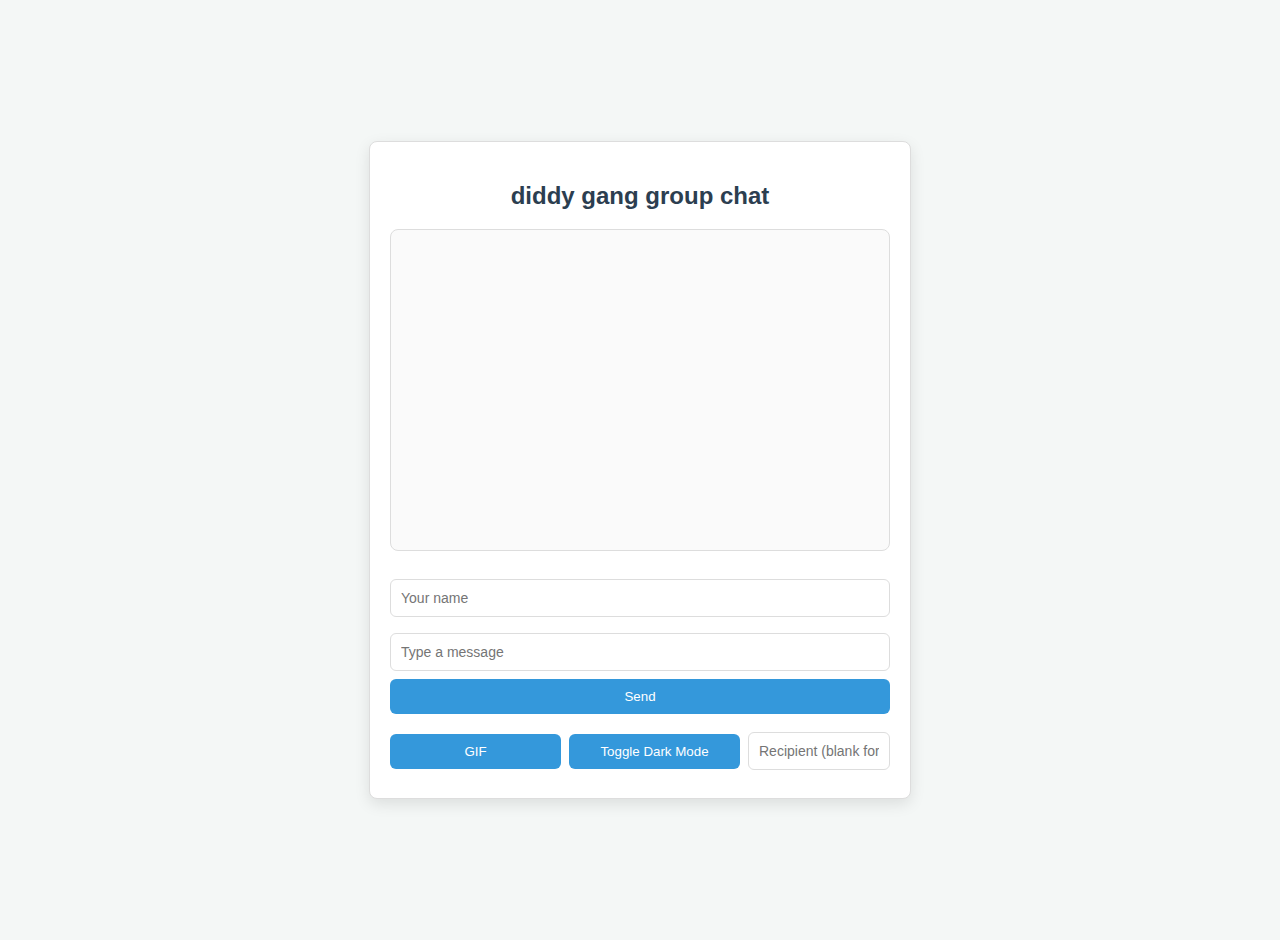
<file: index.html>
<!DOCTYPE html>
<html>
<head>
  <meta charset="UTF-8" />
  <title>CHAT!?!?!?!?!</title>
  <style>
    body {
      font-family: 'Arial', sans-serif;
      background-color: #f4f7f6;
      color: #333;
      margin: 0;
      padding: 20px;
      display: flex;
      justify-content: center;
      align-items: center;
      min-height: 100vh;
    }
    .container {
      background-color: #fff;
      box-shadow: 0 5px 15px rgba(0,0,0,0.1);
      border-radius: 8px;
      padding: 20px;
      width: 100%;
      max-width: 500px;
      border: 1px solid #ddd;
    }
    h2 {
      text-align: center;
      font-size: 24px;
      color: #2c3e50;
    }
    #chat {
      border: 1px solid #ddd;
      padding: 10px;
      height: 300px;
      overflow-y: auto;
      margin-bottom: 20px;
      border-radius: 8px;
      background-color: #fafafa;
      scroll-behavior: smooth;
    }
    .msg {
      margin-bottom: 12px;
      padding: 10px;
      border-radius: 6px;
      background-color: #ecf0f1;
      transition: background-color 0.3s ease;
    }
    .msg:hover { background-color: #d0d8df; }
    .user-msg { background-color: #3498db; color: white; text-align: right; }
    .other-msg { background-color: #95a5a6; color: white; text-align: left; }
    .admin-msg { background-color: #e74c3c; color: white; text-align: center; font-weight: bold; }
    .system-msg { background-color: #9b59b6; color: white; text-align: center; font-style: italic; }
    .private-msg {
      background-color: #2ecc71; color: white; padding: 10px; border-radius: 6px; margin-bottom: 12px;
      transition: background-color 0.3s ease;
    }
    .private-msg.dark-mode { background-color: #27ae60; }
    input, .controls input {
      padding: 10px; margin: 8px 0; border-radius: 6px; border: 1px solid #ddd; font-size: 14px;
    }
    input { width: calc(100% - 22px); }
    button {
      padding: 10px 20px; background-color: #3498db; color: white; border: none; border-radius: 6px;
      cursor: pointer; width: 100%;
    }
    button:hover { background-color: #2980b9; }
    #typingIndicator { font-style: italic; color: #3498db; display: none; }

    /* Admin/password modals */
    #adminModal, #passwordModal {
      display: none; position: fixed; z-index: 9999; top: 0; left: 0;
      width: 100vw; height: 100vh; background: rgba(0,0,0,1);
      justify-content: center; align-items: center;
    }
    #adminModalContent, #passwordModalContent {
      background: #fff; padding: 30px; border-radius: 10px; width: 90%; max-width: 400px; text-align: center;
    }
    #adminModalContent input, #passwordModalContent input,
    #adminModalContent button, #passwordModalContent button {
      width: 100%; margin-top: 15px;
    }

    /* GIF modal */
    #gifModal {
      display: none; position: fixed; z-index: 9998; top: 0; left: 0;
      width: 100vw; height: 100vh; background: rgba(0,0,0,0.8);
      justify-content: center; align-items: center;
    }
    #gifModalContent {
      background: #fff; border-radius: 8px; padding: 20px; width: 90%; max-width: 600px;
      max-height: 80vh; overflow-y: auto; position: relative;
    }
    #gifModalContent h3 { margin-top: 0; }
    #gifModalContent input { width: calc(100% - 22px); }
    #gifResults {
      display: grid; grid-template-columns: repeat(auto-fill,minmax(100px,1fr));
      gap: 10px; margin-top: 10px;
    }
    #gifResults img {
      width: 100%; height: auto; cursor: pointer; border-radius: 4px;
    }
    #closeGifModal {
      position: absolute; top: 10px; right: 10px; background: #e74c3c; padding: 5px 10px;
      border: none; color: white; border-radius: 4px; cursor: pointer;
    }

    /* Controls row */
    .controls {
      display: flex; align-items: center; margin-top: 10px; gap: 8px;
    }
    .controls input { width: 120px; margin-left: auto; }

    /* Dark mode */
    body.dark-mode { background-color: #1c1c1c; color: #ecf0f1; }
    .container.dark-mode { background-color: #2c3e50; border: 1px solid #34495e; }
    .msg.dark-mode { background-color: #34495e; color: #ecf0f1; }
    .user-msg.dark-mode { background-color: #2980b9; color: white; }
    .other-msg.dark-mode { background-color: #7f8c8d; color: white; }
    .admin-msg.dark-mode { background-color: #c0392b; color: white; }
    .system-msg.dark-mode { background-color: #8e44ad; color: white; }
  </style>
</head>
<body>
  <div class="container">
    <h2>diddy gang group chat</h2>
    <div id="chat"></div>
    <div id="typingIndicator">Someone is typing...</div>

    <input id="name" placeholder="Your name" />
    <input id="message" placeholder="Type a message" />
    <button onclick="sendMessage()">Send</button>

    <div class="controls">
      <button id="openGifBtn" onclick="openGifModal()">GIF</button>
      <button id="themeButton" onclick="toggleTheme()">Toggle Dark Mode</button>
      <input id="recipient" placeholder="Recipient (blank for all)" />
    </div>
  </div>

  <!-- Admin & password modals -->
  <div id="adminModal">
    <div id="adminModalContent">
      <h3>ADMIN Access</h3>
      <p>Enter the admin password:</p>
      <input type="password" id="adminPassword" placeholder="Password" />
      <button onclick="checkAdminPassword()">Submit</button>
    </div>
  </div>
  <div id="passwordModal">
    <div id="passwordModalContent">
      <h3>Enter Password</h3>
      <p>Please enter the password:</p>
      <input type="password" id="passwordInput" placeholder="Password" />
      <button onclick="checkPassword()">Submit</button>
    </div>
  </div>

  <!-- GIPHY Search Modal -->
  <div id="gifModal">
    <div id="gifModalContent">
      <button id="closeGifModal" onclick="closeGifModal()">X</button>
      <h3>Search GIFs</h3>
      <input id="gifSearch" placeholder="e.g. cat" />
      <button onclick="searchGifs()">Search</button>
      <div id="gifResults"></div>
    </div>
  </div>

  <script src="https://cdn.ably.io/lib/ably.min-1.js"></script>
  <script>
    const API_KEY = 'Gl5tWVEBLD73PT1VINwqZQv4vRp7HLcA';
    const ably = new Ably.Realtime('DzH_IA.srBHdw:QKajb5GPaN6xCQLKHtZybph5FKAhBgA5rVtRQyj0Gn4');
    const channel = ably.channels.get('chat-room');
    let hasJoined = false, locked = false, darkMode = false;
    const chatEl = document.getElementById('chat');
    const nameInput = document.getElementById('name');
    const messageInput = document.getElementById('message');
    const recipientInput = document.getElementById('recipient');
    const typingIndicator = document.getElementById('typingIndicator');
    const passwordModal = document.getElementById('passwordModal');
    const adminModal = document.getElementById('adminModal');
    const gifModal = document.getElementById('gifModal');
    const gifResults = document.getElementById('gifResults');

    const facts = [
      "Honey never spoils.",
      "Bananas are berries, but strawberries aren’t.",
      "A day on Venus is longer than a year on Venus.",
      "Octopuses have three hearts.",
      "There are more trees on Earth than stars in the Milky Way."
    ];

    // Initial password gate
    window.onload = () => { passwordModal.style.display = 'flex'; };

    function checkPassword(){
      if(document.getElementById('passwordInput').value === 'Goldfish3000'){
        passwordModal.style.display = 'none';
        alert('Password accepted!');
      } else {
        alert('Incorrect password.');
      }
    }

    nameInput.addEventListener('blur', () => {
      const u = nameInput.value.trim();
      if(!u || hasJoined) return;
      if(u.toUpperCase() === 'ADMIN'){
        adminModal.style.display = 'flex';
        document.getElementById('adminPassword').value = '';
      } else enterPresence(u);
    });

    function checkAdminPassword(){
      if(document.getElementById('adminPassword').value === '06182011$'){
        adminModal.style.display = 'none';
        enterPresence('ADMIN');
      } else {
        alert('Incorrect password. Refreshing...');
        location.reload();
      }
    }

    function enterPresence(name){
      channel.presence.enter({ name });
      hasJoined = true;
    }

    // Typing indicator
    let typingTimeout;
    messageInput.addEventListener('input', () => {
      if(!hasJoined || locked) return;
      clearTimeout(typingTimeout);
      channel.publish('typing', { name: nameInput.value });
      typingTimeout = setTimeout(() => {
        channel.publish('stopTyping', { name: nameInput.value });
      }, 1000);
    });
    channel.subscribe('typing', msg => {
      if(msg.data.name !== nameInput.value) typingIndicator.style.display = 'block';
    });
    channel.subscribe('stopTyping', msg => {
      if(msg.data.name !== nameInput.value) typingIndicator.style.display = 'none';
    });

    // Presence join/leave announcements
    channel.presence.subscribe('enter', member => {
      if(member.data.name !== nameInput.value.trim()) {
        appendMessage('System', `${member.data.name} joined`, 'system');
      }
    });
    channel.presence.subscribe('leave', member => {
      appendMessage('System', `${member.data.name} left`, 'system');
    });

    // Send or command
    function sendMessage(){
      if(passwordModal.style.display === 'flex') return;
      const name = nameInput.value.trim();
      const raw = messageInput.value.trim();
      const to = recipientInput.value.trim();
      if(!name || !raw) return;
      if(locked && name.toLowerCase() !== 'admin'){
        alert('Chat is locked!'); return;
      }
      // Private
      if(to){
        channel.publish('private-message', { from: name, to, message: raw });
        messageInput.value = '';
        messageInput.focus();
        return;
      }
      const cmd = raw.toUpperCase();
      // Everyone commands
      if(cmd === '!HELP'){
        channel.publish('message', { name:'System', message:'Everyone: !help, !roll, !fact — Admin: !lock, !unlock, !clear, !theme' });
      } else if(cmd === '!ROLL'){
        const roll=Math.floor(Math.random()*100)+1;
        channel.publish('message', { name:'System', message:`${name} rolled a ${roll} 🎲` });
      } else if(cmd === '!FACT'){
        const fact=facts[Math.floor(Math.random()*facts.length)];
        channel.publish('message', { name:'System', message:fact });
      }
      // Admin commands
      else if(name.toLowerCase() === 'admin'){
        if(cmd === '!CLEAR'){ channel.publish('clear', {}); }
        else if(cmd === '!LOCK'){ channel.publish('lock', {}); }
        else if(cmd === '!UNLOCK'){ channel.publish('unlock', {}); }
        else if(cmd === '!THEME'){ channel.publish('theme', {}); }
        else if(cmd === '!RESTART'){ channel.publish('restart', {}); }
      }
      // Regular public
      else {
        channel.publish('message', { name, message: raw });
      }
      messageInput.value = '';
      messageInput.focus();
    }

    // Append message helpers with timestamp
    function appendMessage(name, text, type='message'){
      const div = document.createElement('div');
      div.classList.add(type === 'message' ? 'msg' : type + '-msg');
      const up = name.toUpperCase();
      if(up === 'ADMIN') div.classList.add('admin-msg');
      else if(name === 'System') div.classList.add('system-msg');
      else if(type === 'message')
        div.classList.add(name === nameInput.value.trim() ? 'user-msg' : 'other-msg');
      if(darkMode) div.classList.add('dark-mode');

      const time = new Date().toLocaleTimeString([], { hour: '2-digit', minute: '2-digit' });
      // GIF?
      if(text.startsWith('[GIF]')){
        const url = text.slice(5).trim();
        div.innerHTML = `<strong>${name}</strong> <small>${time}</small><br>`;
        const img = document.createElement('img');
        img.src = url;
        img.style.maxWidth = '100%';
        div.appendChild(img);
      } else {
        div.innerHTML = `<strong>${name}</strong> <small>${time}</small><br>${text}`;
      }

      chatEl.appendChild(div);
      chatEl.scrollTop = chatEl.scrollHeight;
    }

    // Append private with timestamp
    function appendPrivate(data){
      const me = nameInput.value.trim();
      if(data.to !== me && data.from !== me) return;
      const div = document.createElement('div');
      div.classList.add('private-msg');
      if(darkMode) div.classList.add('dark-mode');
      const label = `${data.from} → ${data.to}`;
      const time = new Date().toLocaleTimeString([], { hour: '2-digit', minute: '2-digit' });
      div.innerHTML = `<strong>${label}</strong> <small>${time}</small><br>${data.message}`;
      if(data.from === me) div.style.textAlign = 'right';
      chatEl.appendChild(div);
      chatEl.scrollTop = chatEl.scrollHeight;
    }

    // Subscriptions
    channel.subscribe('message', msg => appendMessage(msg.data.name, msg.data.message, 'message'));
    channel.subscribe('private-message', msg => appendPrivate(msg.data));
    channel.subscribe('clear', () => { chatEl.innerHTML = ''; });
    channel.subscribe('lock', () => { locked = true; appendMessage('System','Chat has been LOCKED by Admin 🔒','system'); });
    channel.subscribe('unlock', () => { locked = false; appendMessage('System','Chat has been UNLOCKED by Admin 🔓','system'); });
    channel.subscribe('theme', () => { toggleTheme(); appendMessage('System','Theme toggled by Admin 🌗','system'); });
    channel.subscribe('restart', () => { alert('Admin triggered a restart. Refreshing...'); location.reload(); });

    // Theme toggle
    const themeBtn = document.getElementById('themeButton');
    function toggleTheme(){
      darkMode = !darkMode;
      document.body.classList.toggle('dark-mode', darkMode);
      document.querySelector('.container').classList.toggle('dark-mode', darkMode);
      document.querySelectorAll('.msg, .private-msg').forEach(el => el.classList.toggle('dark-mode', darkMode));
      themeBtn.textContent = darkMode ? '☀️ Light Mode' : '🌙 Dark Mode';
    }

    // GIF modal controls
    function openGifModal(){
      gifResults.innerHTML = '';
      document.getElementById('gifSearch').value = '';
      gifModal.style.display = 'flex';
    }
    function closeGifModal(){
      gifModal.style.display = 'none';
    }
    function searchGifs(){
      const q = document.getElementById('gifSearch').value.trim();
      if(!q) return;
      fetch(`https://api.giphy.com/v1/gifs/search?api_key=${API_KEY}&q=${encodeURIComponent(q)}&limit=12`)
        .then(res => res.json())
        .then(json => {
          gifResults.innerHTML = '';
          json.data.forEach(g => {
            const thumb = g.images.fixed_width_small.url;
            const full = g.images.downsized_medium.url;
            const img = document.createElement('img');
            img.src = thumb;
            img.onclick = () => {
              channel.publish('message',{ name: nameInput.value.trim(), message: `[GIF] ${full}` });
              closeGifModal();
            };
            gifResults.appendChild(img);
          });
        });
    }

    // Keyboard shortcuts
    document.addEventListener('keydown', e => {
      if(e.key === 'Escape'){
        closeGifModal();
        adminModal.style.display = 'none';
        passwordModal.style.display = 'none';
      }
      if(e.key === 'Enter' && document.activeElement === messageInput){
        sendMessage();
      }
      if(e.ctrlKey && e.key.toLowerCase() === 'g'){
        openGifModal();
      }
    });
  </script>
</body>
</html>
</file>
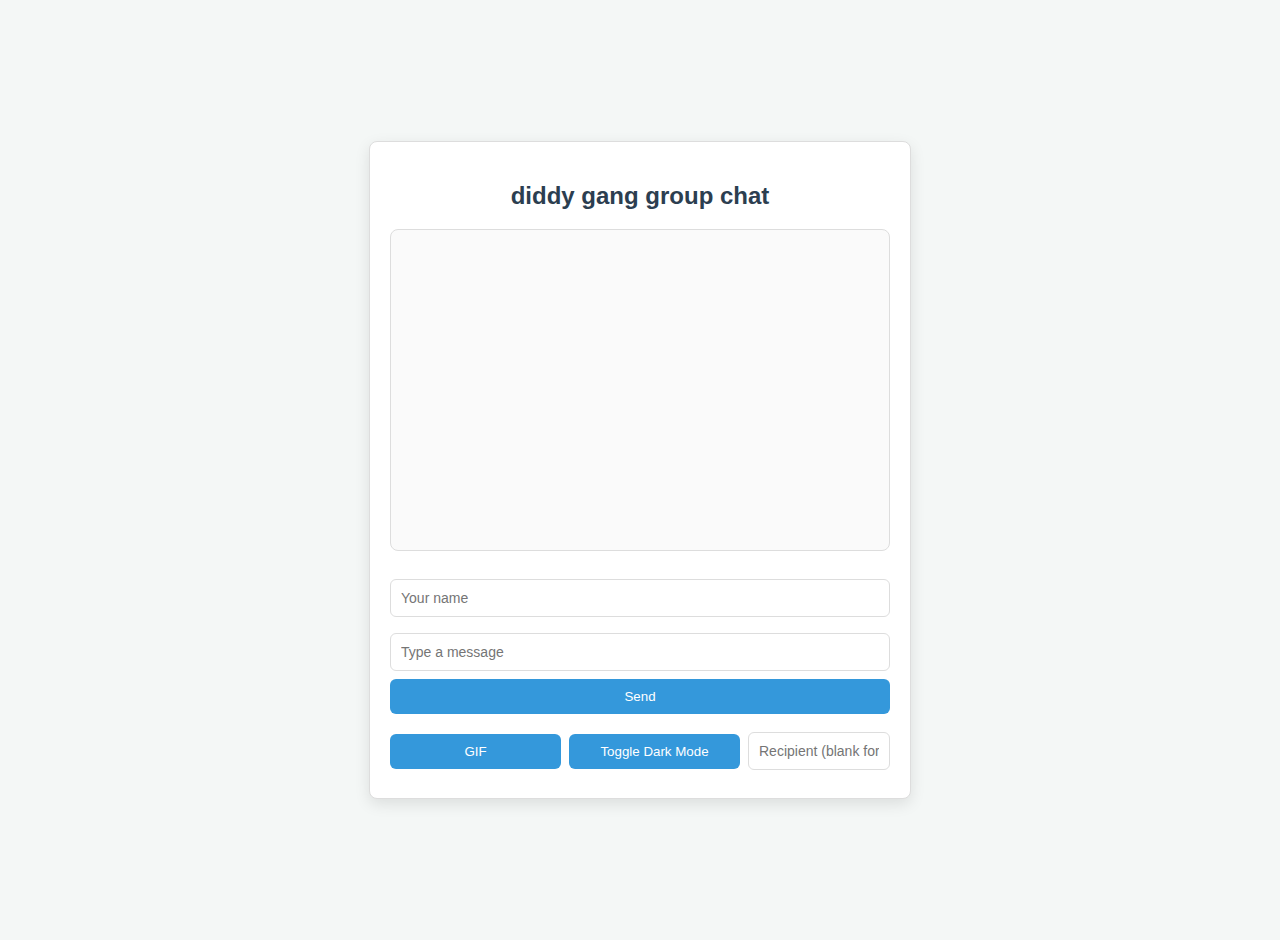
<file: admin.html>
<!DOCTYPE html>
<html>
<head>
  <meta charset="UTF-8" />
  <title>CHAT!?!?!?!?!</title>
  <style>
    body {
      font-family: 'Arial', sans-serif;
      background-color: #f4f7f6;
      color: #333;
      margin: 0;
      padding: 20px;
      display: flex;
      justify-content: center;
      align-items: center;
      min-height: 100vh;
    }
    .container {
      background-color: #fff;
      box-shadow: 0 5px 15px rgba(0,0,0,0.1);
      border-radius: 8px;
      padding: 20px;
      width: 100%;
      max-width: 500px;
      border: 1px solid #ddd;
    }
    h2 {
      text-align: center;
      font-size: 24px;
      color: #2c3e50;
    }
    #chat {
      border: 1px solid #ddd;
      padding: 10px;
      height: 300px;
      overflow-y: auto;
      margin-bottom: 20px;
      border-radius: 8px;
      background-color: #fafafa;
    }
    .msg {
      margin-bottom: 12px;
      padding: 10px;
      border-radius: 6px;
      background-color: #ecf0f1;
      transition: background-color 0.3s ease;
    }
    .msg:hover { background-color: #d0d8df; }
    .user-msg { background-color: #3498db; color: white; text-align: right; }
    .other-msg { background-color: #95a5a6; color: white; text-align: left; }
    .admin-msg { background-color: #e74c3c; color: white; text-align: center; font-weight: bold; }
    .system-msg { background-color: #9b59b6; color: white; text-align: center; font-style: italic; }
    .private-msg {
      background-color: #2ecc71; color: white; padding: 10px; border-radius: 6px; margin-bottom: 12px;
      transition: background-color 0.3s ease;
    }
    .private-msg.dark-mode { background-color: #27ae60; }
    input, .controls input {
      padding: 10px; margin: 8px 0; border-radius: 6px; border: 1px solid #ddd; font-size: 14px;
    }
    input { width: calc(100% - 22px); }
    button {
      padding: 10px 20px; background-color: #3498db; color: white; border: none; border-radius: 6px;
      cursor: pointer; width: 100%;
    }
    button:hover { background-color: #2980b9; }
    #typingIndicator { font-style: italic; color: #3498db; display: none; }

    /* Admin/password modals */
    #adminModal, #passwordModal {
      display: none; position: fixed; z-index: 9999; top: 0; left: 0;
      width: 100vw; height: 100vh; background: rgba(0,0,0,1);
      justify-content: center; align-items: center;
    }
    #adminModalContent, #passwordModalContent {
      background: #fff; padding: 30px; border-radius: 10px; width: 90%; max-width: 400px; text-align: center;
    }
    #adminModalContent input, #passwordModalContent input,
    #adminModalContent button, #passwordModalContent button {
      width: 100%; margin-top: 15px;
    }

    /* GIF modal */
    #gifModal {
      display: none; position: fixed; z-index: 9998; top: 0; left: 0;
      width: 100vw; height: 100vh; background: rgba(0,0,0,0.8);
      justify-content: center; align-items: center;
    }
    #gifModalContent {
      background: #fff; border-radius: 8px; padding: 20px; width: 90%; max-width: 600px;
      max-height: 80vh; overflow-y: auto; position: relative;
    }
    #gifModalContent h3 { margin-top: 0; }
    #gifModalContent input { width: calc(100% - 22px); }
    #gifResults {
      display: grid; grid-template-columns: repeat(auto-fill,minmax(100px,1fr));
      gap: 10px; margin-top: 10px;
    }
    #gifResults img {
      width: 100%; height: auto; cursor: pointer; border-radius: 4px;
    }
    #closeGifModal {
      position: absolute; top: 10px; right: 10px; background: #e74c3c; padding: 5px 10px;
      border: none; color: white; border-radius: 4px; cursor: pointer;
    }

    /* Controls row */
    .controls {
      display: flex; align-items: center; margin-top: 10px; gap: 8px;
    }
    .controls input { width: 120px; margin-left: auto; }

    /* Dark mode */
    body.dark-mode { background-color: #1c1c1c; color: #ecf0f1; }
    .container.dark-mode { background-color: #2c3e50; border: 1px solid #34495e; }
    .msg.dark-mode { background-color: #34495e; color: #ecf0f1; }
    .user-msg.dark-mode { background-color: #2980b9; color: white; }
    .other-msg.dark-mode { background-color: #7f8c8d; color: white; }
    .admin-msg.dark-mode { background-color: #c0392b; color: white; }
    .system-msg.dark-mode { background-color: #8e44ad; color: white; }
  </style>
</head>
<body>
  <div class="container">
    <h2>diddy gang group chat</h2>
    <div id="chat"></div>
    <div id="typingIndicator">Someone is typing...</div>

    <input id="name" placeholder="Your name" />
    <input id="message" placeholder="Type a message" />
    <button onclick="sendMessage()">Send</button>

    <div class="controls">
      <button id="openGifBtn" onclick="openGifModal()">GIF</button>
      <button id="themeButton" onclick="toggleTheme()">Toggle Dark Mode</button>
      <input id="recipient" placeholder="Recipient (blank for all)" />
    </div>
  </div>

  <!-- Admin & password modals -->
  <div id="adminModal">
    <div id="adminModalContent">
      <h3>ADMIN Access</h3>
      <p>Enter the admin password:</p>
      <input type="password" id="adminPassword" placeholder="Password" />
      <button onclick="checkAdminPassword()">Submit</button>
    </div>
  </div>
  <div id="passwordModal">
    <div id="passwordModalContent">
      <h3>Enter Password</h3>
      <p>Please enter the password:</p>
      <input type="password" id="passwordInput" placeholder="Password" />
      <button onclick="checkPassword()">Submit</button>
    </div>
  </div>

  <!-- GIPHY Search Modal -->
  <div id="gifModal">
    <div id="gifModalContent">
      <button id="closeGifModal" onclick="closeGifModal()">X</button>
      <h3>Search GIFs</h3>
      <input id="gifSearch" placeholder="e.g. cat" />
      <button onclick="searchGifs()">Search</button>
      <div id="gifResults"></div>
    </div>
  </div>

  <script src="https://cdn.ably.io/lib/ably.min-1.js"></script>
  <script>
    const API_KEY = 'Gl5tWVEBLD73PT1VINwqZQv4vRp7HLcA';
    const ably = new Ably.Realtime('DzH_IA.srBHdw:QKajb5GPaN6xCQLKHtZybph5FKAhBgA5rVtRQyj0Gn4');
    const channel = ably.channels.get('chat-room');
    let hasJoined=false, locked=false, darkMode=false;
    const chatEl=document.getElementById('chat');
    const nameInput=document.getElementById('name');
    const messageInput=document.getElementById('message');
    const recipientInput=document.getElementById('recipient');
    const typingIndicator=document.getElementById('typingIndicator');
    const passwordModal=document.getElementById('passwordModal');
    const adminModal=document.getElementById('adminModal');
    const gifModal=document.getElementById('gifModal');
    const gifResults=document.getElementById('gifResults');

    const facts=[
      "Honey never spoils.",
      "Bananas are berries, but strawberries aren’t.",
      "A day on Venus is longer than a year on Venus.",
      "Octopuses have three hearts.",
      "There are more trees on Earth than stars in the Milky Way."
    ];

    // Initial password gate
    window.onload=() => { passwordModal.style.display='flex'; };
    function checkPassword(){
      if(document.getElementById('passwordInput').value==='Goldfish3000'){
        passwordModal.style.display='none';
        alert('Password accepted!');
      } else alert('Incorrect password.');
    }
    nameInput.addEventListener('blur',()=>{
      const u=nameInput.value.trim();
      if(!u||hasJoined) return;
      if(u.toUpperCase()==='ADMIN'){
        adminModal.style.display='flex';
        document.getElementById('adminPassword').value='';
      } else enterPresence(u);
    });
    function checkAdminPassword(){
      if(document.getElementById('adminPassword').value==='06182011$'){
        adminModal.style.display='none';
        enterPresence('ADMIN');
      } else {
        alert('Incorrect password. Refreshing...');
        location.reload();
      }
    }
    function enterPresence(name){
      channel.presence.enter({ name });
      hasJoined=true;
    }

    // Typing indicator
    let typingTimeout;
    messageInput.addEventListener('input',()=>{
      if(!hasJoined||locked) return;
      clearTimeout(typingTimeout);
      channel.publish('typing',{ name:nameInput.value });
      typingTimeout=setTimeout(()=>{
        channel.publish('stopTyping',{ name:nameInput.value });
      },1000);
    });
    channel.subscribe('typing',msg=>{
      if(msg.data.name!==nameInput.value) typingIndicator.style.display='block';
    });
    channel.subscribe('stopTyping',msg=>{
      if(msg.data.name!==nameInput.value) typingIndicator.style.display='none';
    });

    // Send or command
    function sendMessage(){
      const name=nameInput.value.trim();
      const raw=messageInput.value.trim();
      const to=recipientInput.value.trim();
      if(!name||!raw) return;
      if(locked&&name.toLowerCase()!=='admin'){
        alert('Chat is locked!'); return;
      }
      // Private
      if(to){
        channel.publish('private-message',{ from:name, to, message:raw });
        messageInput.value=''; return;
      }
      const cmd=raw.toUpperCase();
      // Everyone
      if(cmd==='!HELP'){
        channel.publish('message',{ name:'System', message:'Everyone: !help, !roll, !fact — Admin: !lock, !unlock, !clear, !theme' });
        messageInput.value=''; return;
      }
      if(cmd==='!ROLL'){
        const roll=Math.floor(Math.random()*100)+1;
        channel.publish('message',{ name:'System', message:`${name} rolled a ${roll} 🎲` });
        messageInput.value=''; return;
      }
      if(cmd==='!FACT'){
        const fact=facts[Math.floor(Math.random()*facts.length)];
        channel.publish('message',{ name:'System', message:fact });
        messageInput.value=''; return;
      }
      // Admin
      if(name.toLowerCase()==='admin'){
        if(cmd==='!CLEAR'){ channel.publish('clear',{}); messageInput.value=''; return; }
        if(cmd==='!LOCK'){ channel.publish('lock',{}); messageInput.value=''; return; }
        if(cmd==='!UNLOCK'){ channel.publish('unlock',{}); messageInput.value=''; return; }
        if(cmd==='!THEME'){ channel.publish('theme',{}); messageInput.value=''; return; }
        if(cmd==='!RESTART'){ channel.publish('restart',{}); messageInput.value=''; return; }
      }
      // Public
      channel.publish('message',{ name, message:raw });
      messageInput.value='';
    }

    // Append message helpers
    function appendMessage(name,text,type='message'){
      const div=document.createElement('div');
      div.classList.add(type==='message'?'msg':type+'-msg');
      const up=name.toUpperCase();
      if(up==='ADMIN') div.classList.add('admin-msg');
      else if(name==='System') div.classList.add('system-msg');
      else if(type==='message')
        div.classList.add(name===nameInput.value.trim()?'user-msg':'other-msg');
      if(darkMode) div.classList.add('dark-mode');
      // handle GIF embed
      if(text.startsWith('[GIF]')){
        const url=text.slice(5).trim();
        div.innerHTML=`<strong>${name}:</strong><br>`;
        const img=document.createElement('img');
        img.src=url;
        img.style.maxWidth='100%';
        div.appendChild(img);
      } else {
        div.textContent=`${name}: ${text}`;
      }
      chatEl.appendChild(div);
      chatEl.scrollTop=chatEl.scrollHeight;
    }
    function appendPrivate(data){
      const me=nameInput.value.trim();
      if(data.to!==me&&data.from!==me) return;
      const div=document.createElement('div');
      div.classList.add('private-msg');
      if(darkMode) div.classList.add('dark-mode');
      const label=`${data.from} → ${data.to}`;
      div.textContent=`${label}: ${data.message}`;
      if(data.from===me) div.style.textAlign='right';
      chatEl.appendChild(div);
      chatEl.scrollTop=chatEl.scrollHeight;
    }

    // Subscriptions
    channel.subscribe('message',msg=>appendMessage(msg.data.name,msg.data.message,'message'));
    channel.subscribe('private-message',msg=>appendPrivate(msg.data));
    channel.subscribe('clear',()=>{ chatEl.innerHTML=''; });
    channel.subscribe('lock',()=>{ locked=true; appendMessage('System','Chat has been LOCKED by Admin 🔒','system'); });
    channel.subscribe('unlock',()=>{ locked=false; appendMessage('System','Chat has been UNLOCKED by Admin 🔓','system'); });
    channel.subscribe('theme',()=>{ toggleTheme(); appendMessage('System','Theme toggled by Admin 🌗','system'); });
    channel.subscribe('restart',()=>{ alert('Admin triggered a restart. Refreshing...'); location.reload(); });

    // Theme toggle
    function toggleTheme(){
      darkMode=!darkMode;
      document.body.classList.toggle('dark-mode',darkMode);
      document.querySelector('.container').classList.toggle('dark-mode',darkMode);
      document.querySelectorAll('.msg, .private-msg').forEach(el=>el.classList.toggle('dark-mode',darkMode));
    }

    // GIF modal controls
    function openGifModal(){
      gifResults.innerHTML='';
      document.getElementById('gifSearch').value='';
      gifModal.style.display='flex';
    }
    function closeGifModal(){
      gifModal.style.display='none';
    }
    function searchGifs(){
      const q=document.getElementById('gifSearch').value.trim();
      if(!q) return;
      fetch(`https://api.giphy.com/v1/gifs/search?api_key=${API_KEY}&q=${encodeURIComponent(q)}&limit=12`)
        .then(res=>res.json())
        .then(json=>{
          gifResults.innerHTML='';
          json.data.forEach(g=>{
            const thumb=g.images.fixed_width_small.url;
            const full=g.images.downsized_medium.url;
            const img=document.createElement('img');
            img.src=thumb;
            img.onclick=()=> {
              channel.publish('message',{ name:nameInput.value.trim(), message:`[GIF] ${full}` });
              closeGifModal();
            };
            gifResults.appendChild(img);
          });
        });
    }
  </script>
</body>
</html>
</file>
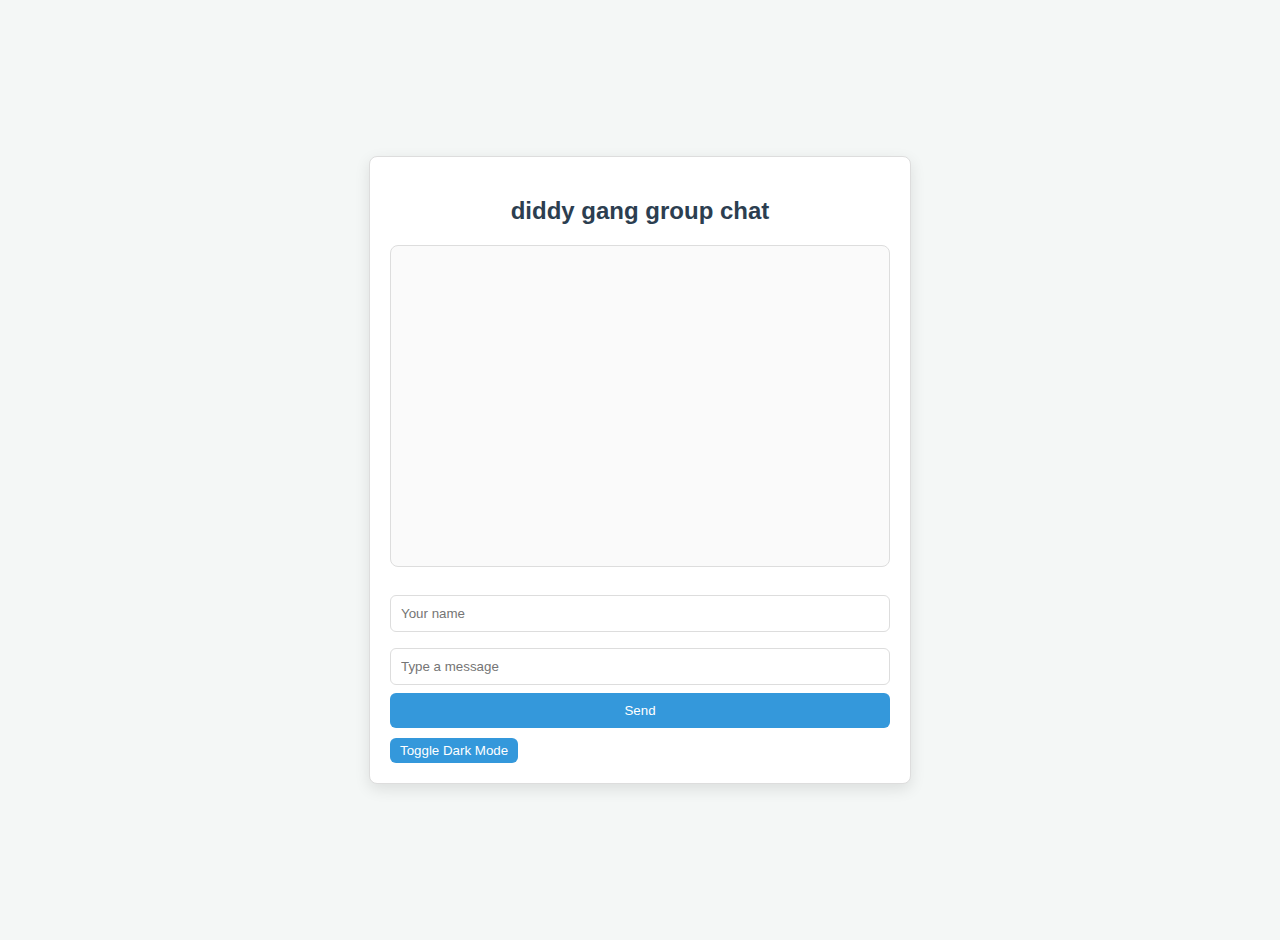
<file: test.html>
<!DOCTYPE html>
<html>
<head>
  <meta charset="UTF-8" />
  <title>CHAT!?!?!?!?!</title>
  <style>
    body {
      font-family: 'Arial', sans-serif;
      background-color: #f4f7f6;
      color: #333;
      margin: 0;
      padding: 20px;
      display: flex;
      justify-content: center;
      align-items: center;
      min-height: 100vh;
    }

    .container {
      background-color: #fff;
      box-shadow: 0 5px 15px rgba(0, 0, 0, 0.1);
      border-radius: 8px;
      padding: 20px;
      width: 100%;
      max-width: 500px;
      border: 1px solid #ddd;
    }

    h2 {
      text-align: center;
      font-size: 24px;
      color: #2c3e50;
    }

    #chat {
      border: 1px solid #ddd;
      padding: 10px;
      height: 300px;
      overflow-y: auto;
      margin-bottom: 20px;
      border-radius: 8px;
      background-color: #fafafa;
    }

    .msg {
      margin-bottom: 12px;
      padding: 10px;
      border-radius: 6px;
      background-color: #ecf0f1;
      transition: background-color 0.3s ease;
    }

    .msg:hover {
      background-color: #d0d8df;
    }

    .user-msg {
      background-color: #3498db;
      color: white;
      text-align: right;
    }

    .other-msg {
      background-color: #95a5a6;
      color: white;
      text-align: left;
    }

    input {
      padding: 10px;
      width: calc(100% - 22px);
      margin: 8px 0;
      border-radius: 6px;
      border: 1px solid #ddd;
    }

    button {
      padding: 10px 20px;
      background-color: #3498db;
      color: white;
      border: none;
      border-radius: 6px;
      cursor: pointer;
      width: 100%;
    }

    button:hover {
      background-color: #2980b9;
    }

    #typingIndicator {
      font-style: italic;
      color: #3498db;
      display: none;
    }

    /* Dark mode styles */
    body.dark-mode {
      background-color: #1c1c1c;
      color: #ecf0f1;
    }

    .container.dark-mode {
      background-color: #2c3e50;
      border: 1px solid #34495e;
    }

    .msg.dark-mode {
      background-color: #34495e;
      color: #ecf0f1;
    }

    .user-msg.dark-mode {
      background-color: #2980b9;
      color: white;
    }

    .other-msg.dark-mode {
      background-color: #7f8c8d;
      color: white;
    }

    #themeButton {
      padding: 5px 10px;
      background-color: #3498db;
      color: white;
      border: none;
      border-radius: 6px;
      cursor: pointer;
      width: auto;
      margin-top: 10px;
    }

    #themeButton:hover {
      background-color: #2980b9;
    }
  </style>
</head>
<body>
  <div class="container">
    <h2>diddy gang group chat</h2>
    <div id="chat"></div>
    <div id="typingIndicator">Someone is typing...</div>
    <input id="name" placeholder="Your name" />
    <input id="message" placeholder="Type a message" />
    <button onclick="sendMessage()">Send</button>
    <button id="themeButton" onclick="toggleTheme()">Toggle Dark Mode</button>
  </div>

  <!-- Ably SDK -->
  <script src="https://cdn.ably.io/lib/ably.min-1.js"></script>
  <script>
    // Your Ably API Key
    const ably = new Ably.Realtime('DzH_IA.srBHdw:QKajb5GPaN6xCQLKHtZybph5FKAhBgA5rVtRQyj0Gn4');
    const channel = ably.channels.get('chat-room');

    let typingTimeout;
    const typingIndicator = document.getElementById('typingIndicator');
    let hasJoined = false;

    const nameInput = document.getElementById("name");

    // Validate username on blur
    nameInput.addEventListener("blur", function () {
      const username = nameInput.value.trim();
      if (!username || hasJoined) return;

      enterPresence(username);
    });

    function enterPresence(name) {
      channel.presence.enter({ name });
      hasJoined = true;
    }

    // Typing indicator
    document.getElementById('message').addEventListener('input', () => {
      const name = nameInput.value.trim();
      if (!name) return;

      // If user hasn't joined yet, force join
      if (!hasJoined) {
        enterPresence(name);
      }

      clearTimeout(typingTimeout);
      channel.publish('typing', { name });
      typingTimeout = setTimeout(() => {
        channel.publish('stopTyping', { name });
      }, 1000);
    });

    channel.subscribe('typing', (msg) => {
      if (msg.data.name !== nameInput.value) {
        typingIndicator.style.display = 'block';
      }
    });

    channel.subscribe('stopTyping', (msg) => {
      if (msg.data.name !== nameInput.value) {
        typingIndicator.style.display = 'none';
      }
    });

    function sendMessage() {
      const name = nameInput.value;
      const message = document.getElementById("message").value;
      if (name && message) {
        channel.publish('message', { name, message });
        document.getElementById("message").value = "";
        document.getElementById("message").focus(); // Focus back to message input
      }
    }

    // Toggle between dark and light mode
    let darkMode = false;
    function toggleTheme() {
      darkMode = !darkMode;
      document.body.classList.toggle('dark-mode', darkMode);
      document.querySelector('.container').classList.toggle('dark-mode', darkMode);
      document.querySelectorAll('.msg').forEach(msg => {
        msg.classList.toggle('dark-mode', darkMode);
      });
    }

    channel.subscribe('message', (msg) => {
      const data = msg.data;
      const msgDiv = document.createElement("div");
      msgDiv.className = "msg";
      msgDiv.classList.add(data.name === nameInput.value ? "user-msg" : "other-msg");
      msgDiv.textContent = `${data.name}: ${data.message}`;
      document.getElementById("chat").appendChild(msgDiv);
      document.getElementById("chat").scrollTop = document.getElementById("chat").scrollHeight;
    });
  </script>
</body>
</html>
</file>
